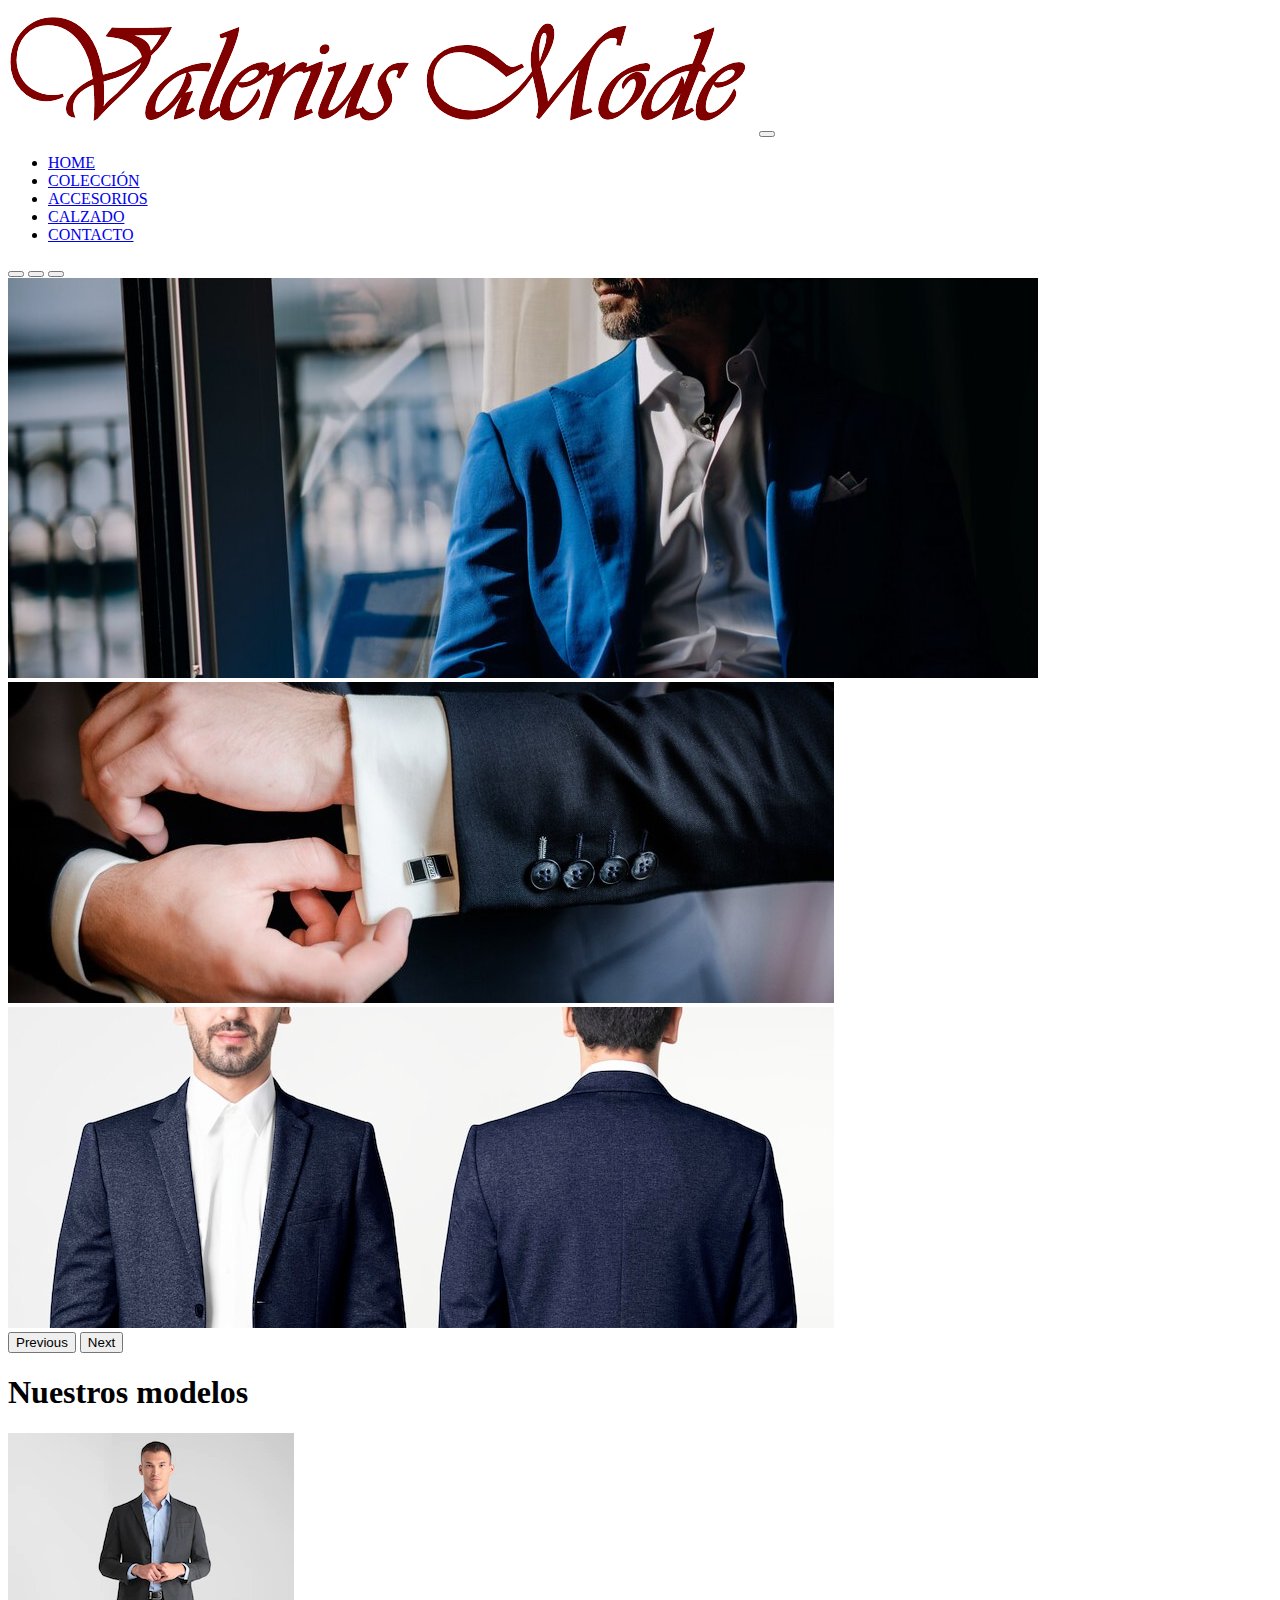
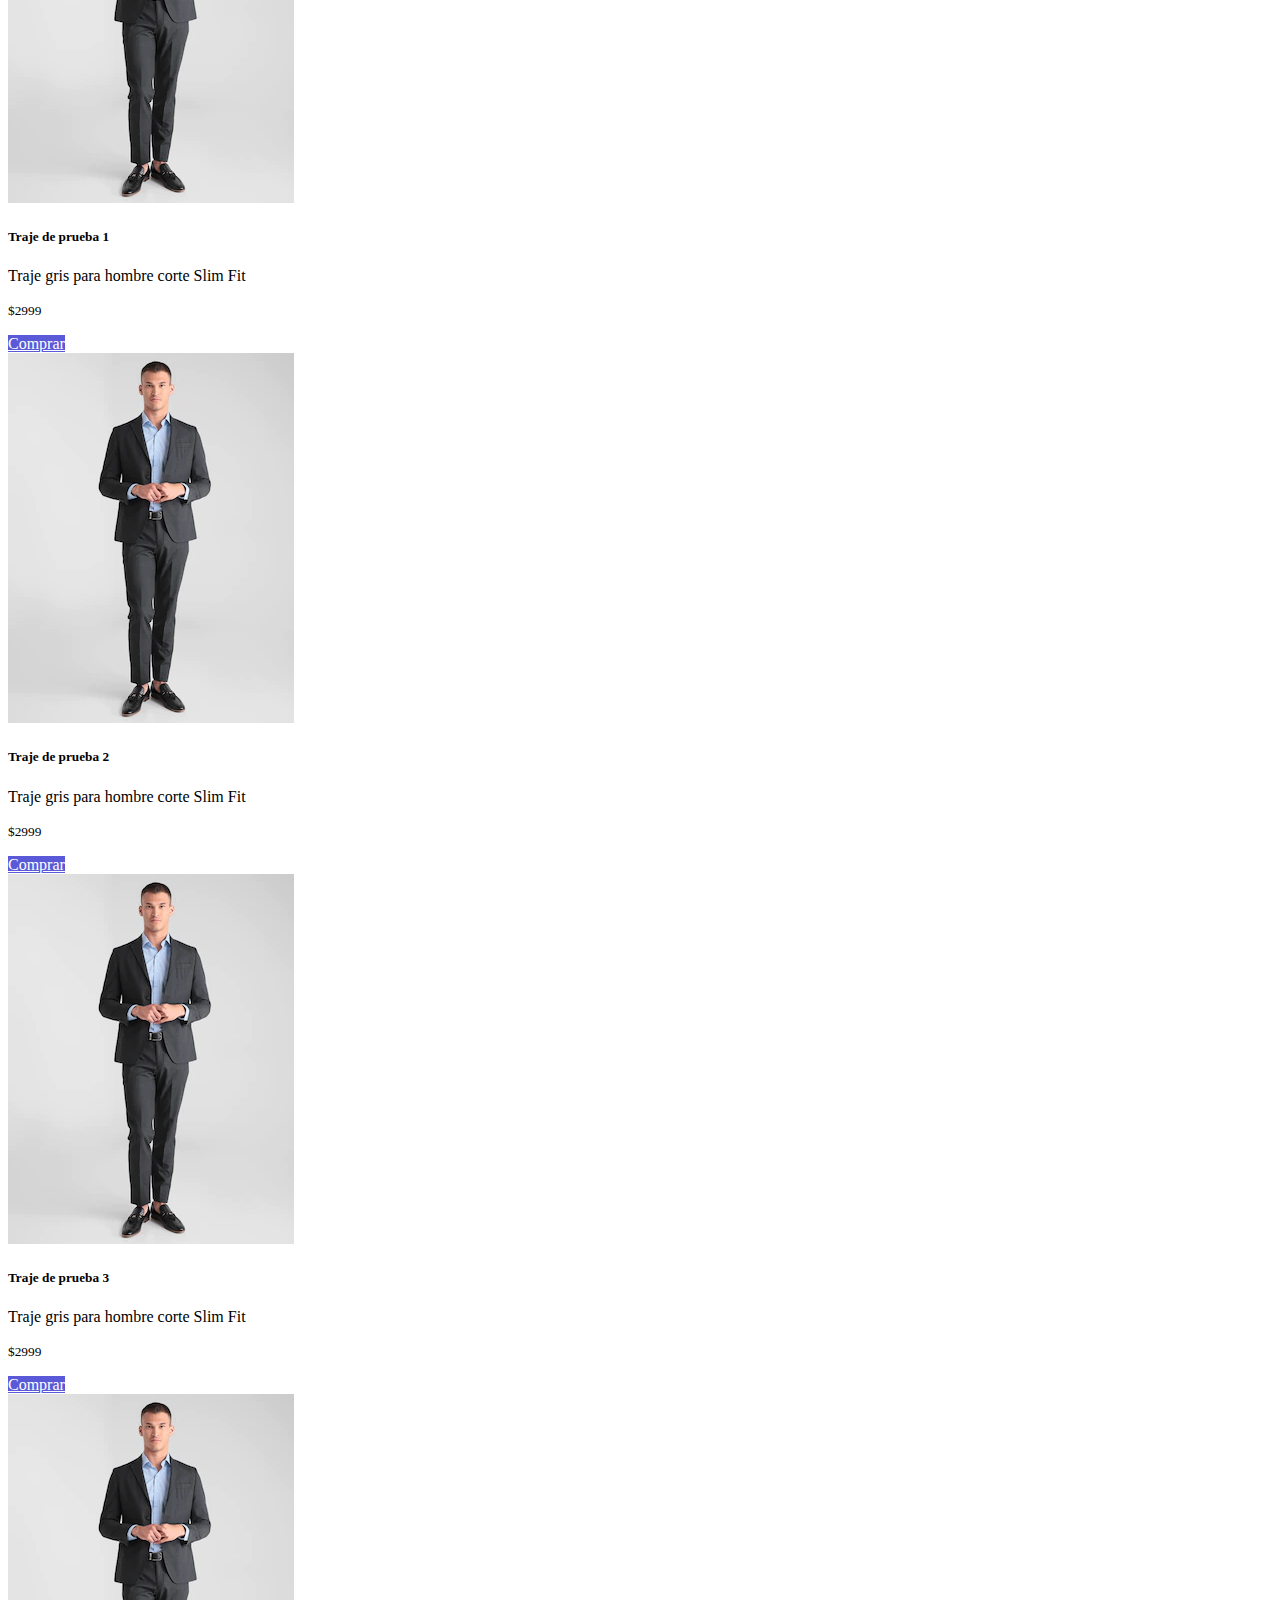
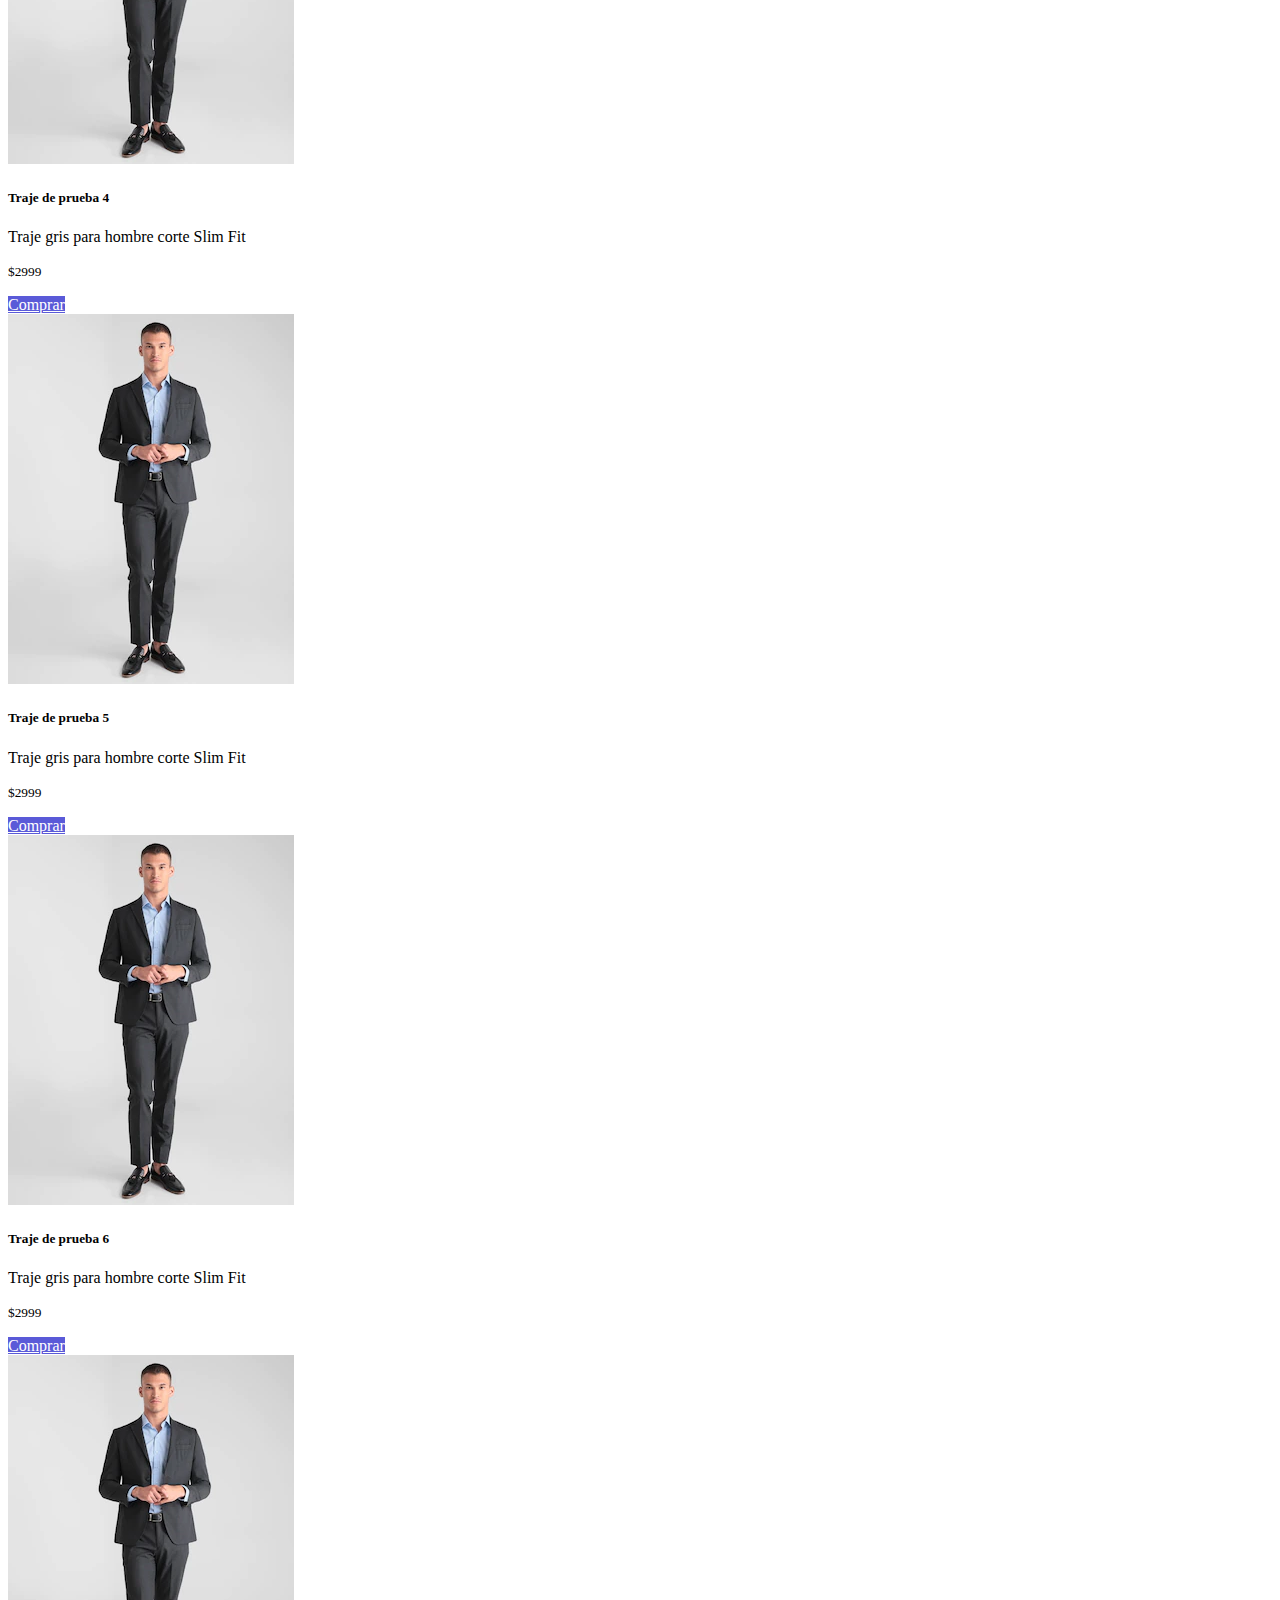
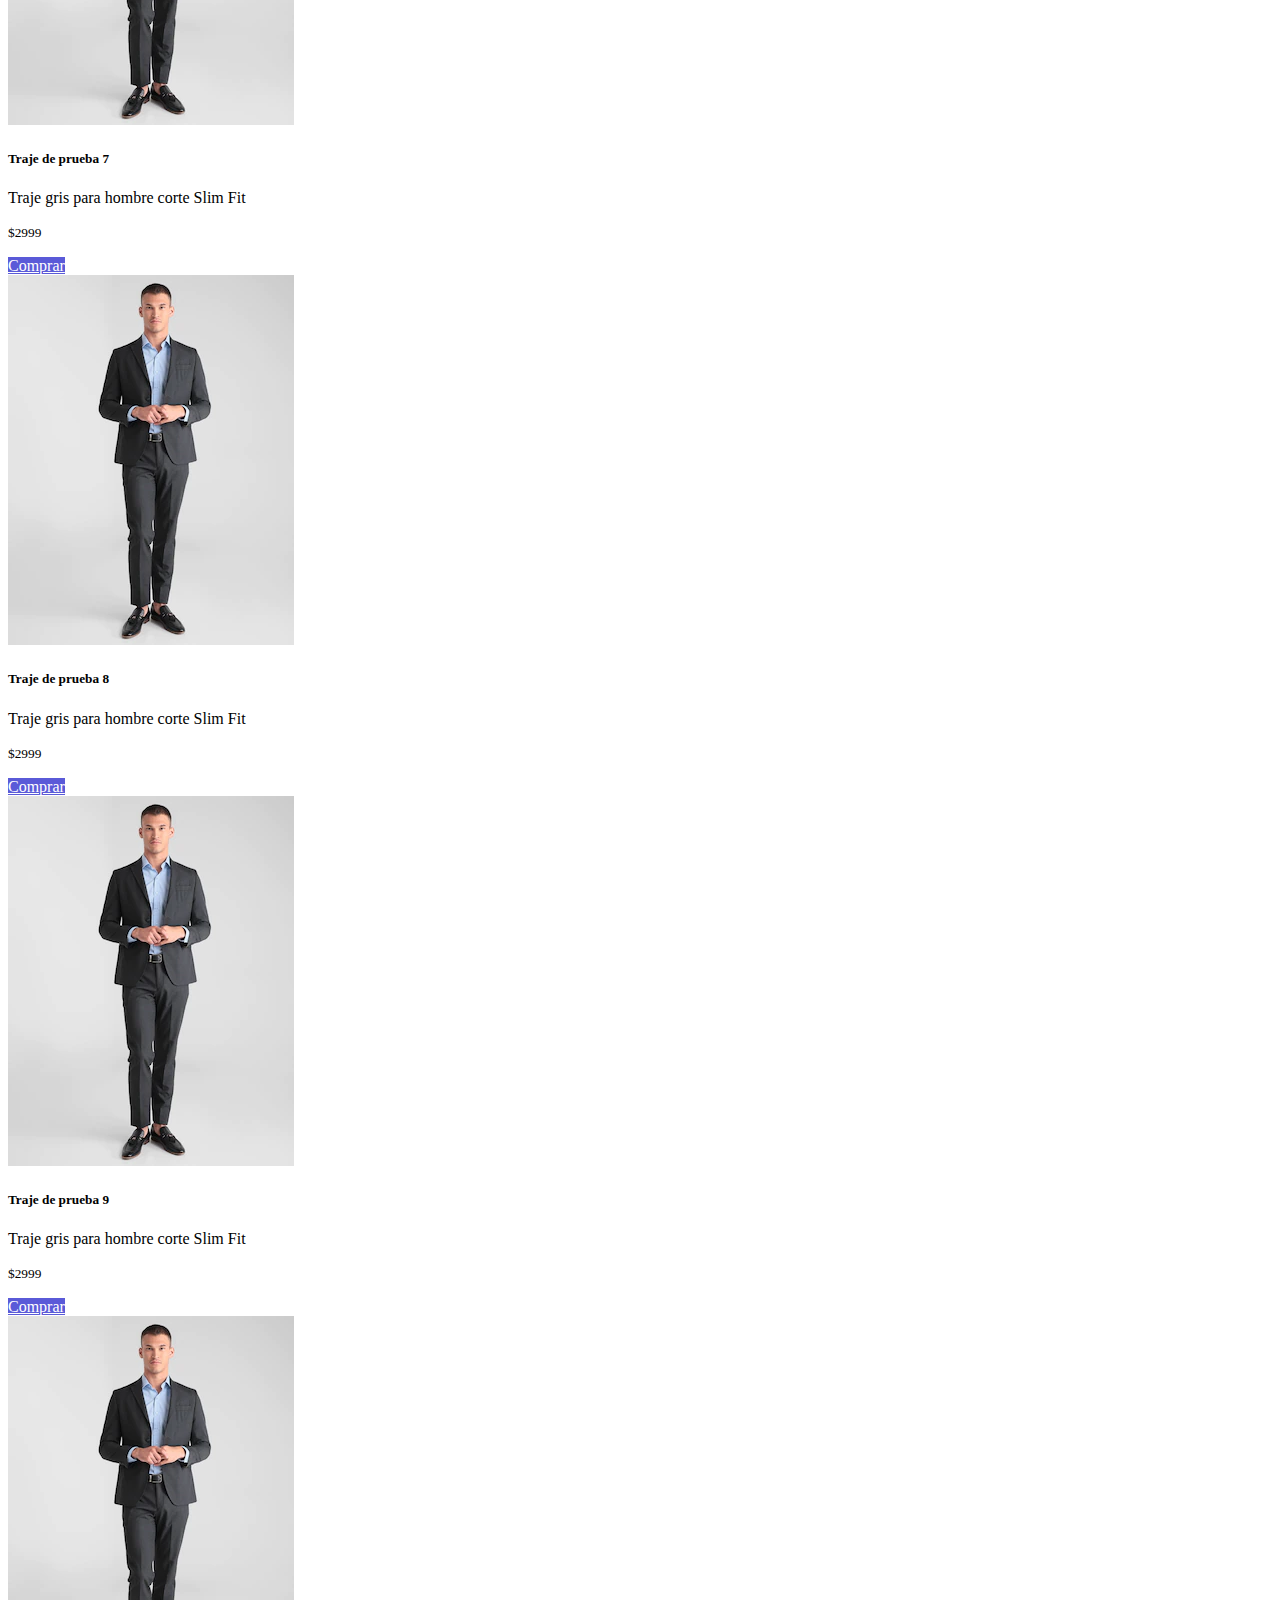
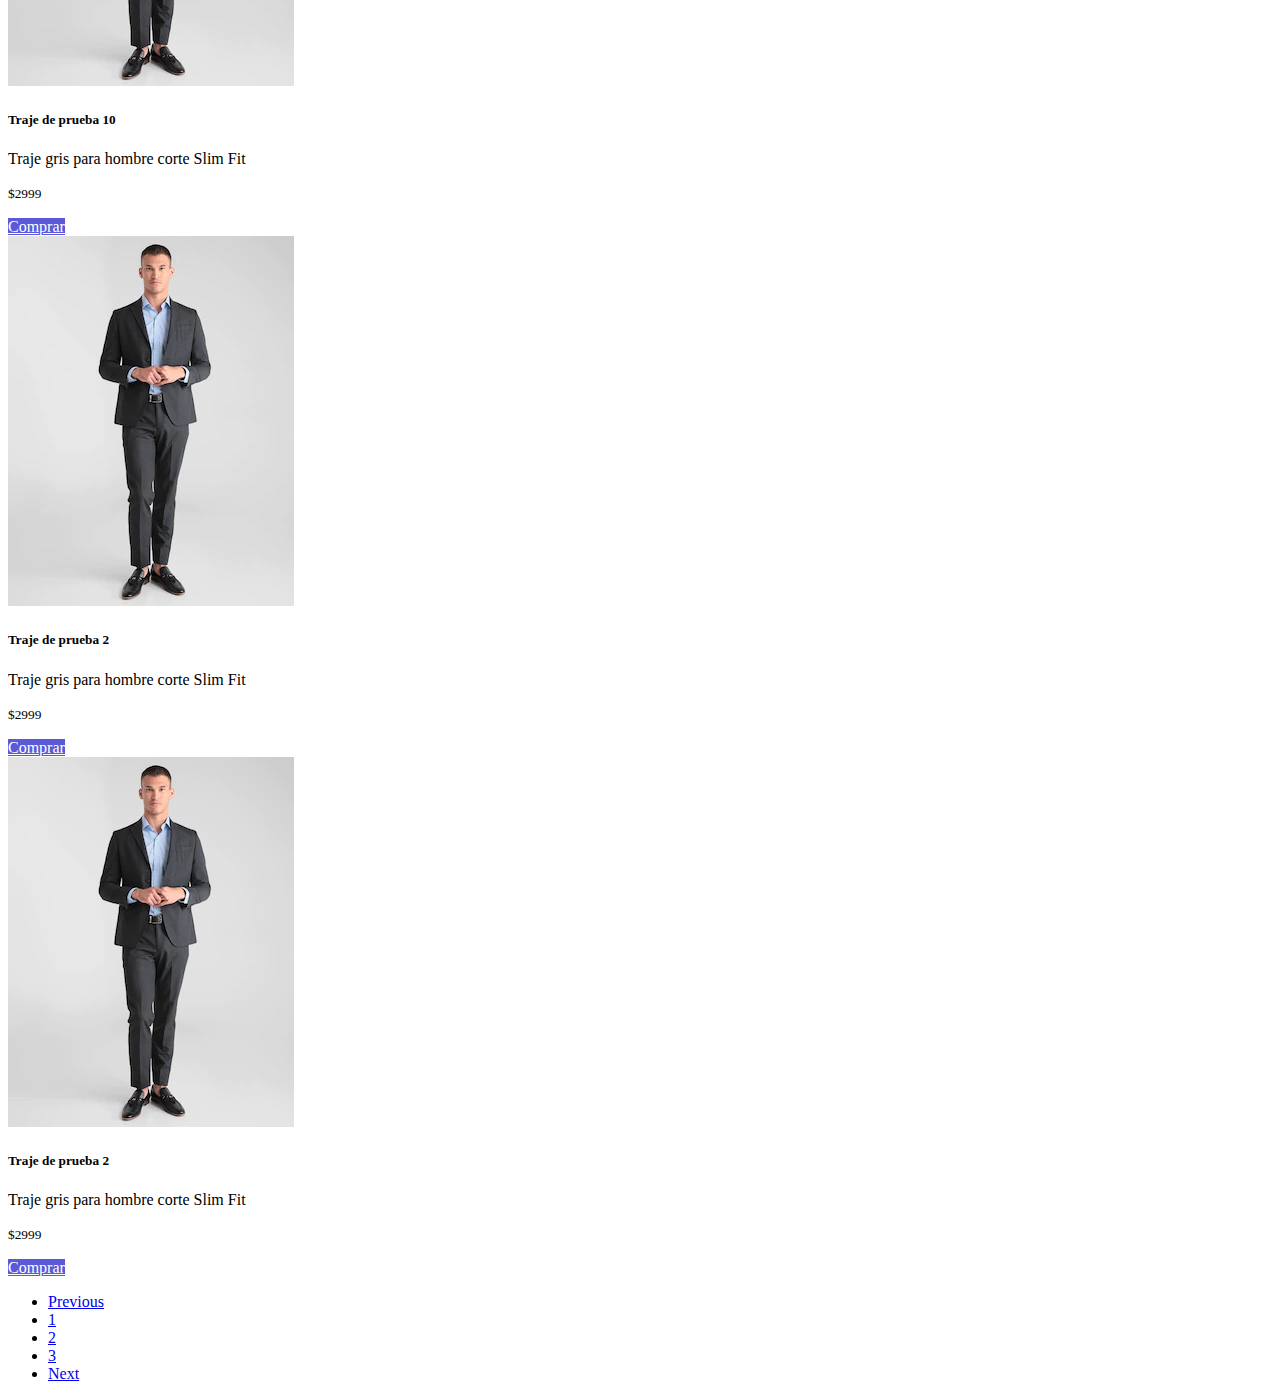
<file: index.html>
<!DOCTYPE html>
<html lang="en">
<head>
    <meta charset="UTF-8">
    <meta name="viewport" content="width=device-width, initial-scale=1.0">
    <title>Inicio</title>
    <!-- CSS only -->
    <link href="https://cdn.jsdelivr.net/npm/bootstrap@5.2.0-beta1/dist/css/bootstrap.min.css" rel="stylesheet" integrity="sha384-0evHe/X+R7YkIZDRvuzKMRqM+OrBnVFBL6DOitfPri4tjfHxaWutUpFmBp4vmVor" crossorigin="anonymous">
    <link rel="stylesheet" href="./assets/css/style.css">

</head>
<body>
    <nav class="navbar navbar-expand-lg bg-light">
        <div class="container-fluid">
          <a class="navbar-brand" href="#"><img class="w-25" src="./assets/img/VALERIUS MODE.png" alt=""></a>
          <button class="navbar-toggler" type="button" data-bs-toggle="collapse" data-bs-target="#navbarNav" aria-controls="navbarNav" aria-expanded="false" aria-label="Toggle navigation">
            <span class="navbar-toggler-icon"></span>
          </button>
          <div class="collapse navbar-collapse" id="navbarNav">
            <ul class="navbar-nav">
              <li class="nav-item">
                <a class="nav-link active" aria-current="page" href="./index.html">HOME</a>
              </li>
              <li class="nav-item">
                <a class="nav-link" href="./pages/coleccion.html">COLECCIÓN</a>
              </li>
              <li class="nav-item">
                <a class="nav-link" href="./pages/accesorios.html">ACCESORIOS</a>
              </li>
              <li class="nav-item">
                <a class="nav-link" href="./pages/calzado.html">CALZADO</a>
              </li>
              <li class="nav-item">
                <a class="nav-link" href="./pages/contacto.html">CONTACTO</a>
              </li>
            </ul>
          </div>
        </div>
    </nav>
    <header>
      <div id="carouselExampleIndicators" class="carousel slide" data-bs-ride="true">
        <div class="carousel-indicators">
          <button type="button" data-bs-target="#carouselExampleIndicators" data-bs-slide-to="0" class="active" aria-current="true" aria-label="Slide 1"></button>
          <button type="button" data-bs-target="#carouselExampleIndicators" data-bs-slide-to="1" aria-label="Slide 2"></button>
          <button type="button" data-bs-target="#carouselExampleIndicators" data-bs-slide-to="2" aria-label="Slide 3"></button>
        </div>
        <div class="carousel-inner">
          <div class="carousel-item active">
            <img src="./assets/img/hombre-pensativo-traje-azul-sienta-alfeizar-ventana_8353-8843.jpg" class="d-block w-100" alt="...">
          </div>
          <div class="carousel-item">
            <img src="./assets/img/mancuernas-novio-estilo-hermoso-camisa_8353-645.jpg" class="d-block w-100" alt="...">
          </div>
          <div class="carousel-item">
            <img src="./assets/img/maqueta-blazer-hombre-psd-ropa-negocios-moda-cuerpo-completo-conjunto-vista-trasera_53876-145099.jpg" class="d-block w-100" alt="...">
          </div>
        </div>
        <button class="carousel-control-prev" type="button" data-bs-target="#carouselExampleIndicators" data-bs-slide="prev">
          <span class="carousel-control-prev-icon" aria-hidden="true"></span>
          <span class="visually-hidden">Previous</span>
        </button>
        <button class="carousel-control-next" type="button" data-bs-target="#carouselExampleIndicators" data-bs-slide="next">
          <span class="carousel-control-next-icon" aria-hidden="true"></span>
          <span class="visually-hidden">Next</span>
        </button>
      </div>
    </header>
    <main>
        <h1 class="text-center my-5">Nuestros modelos</h1>
        <div class="cards d-flex flex-wrap justify-content-around" >
            <div class="card my-5" style="max-width: 540px;">
                <div class="row g-0">
                  <div class="col-md-4">
                    <img src="./assets/img/traje hombre.webp" class="img-fluid rounded-start" alt="...">
                  </div>
                  <div class="col-md-8">
                    <div class="card-body">
                      <h5 class="card-title">Traje de prueba 1</h5>
                      <p class="card-text"> Traje gris para hombre corte Slim Fit</p>
                      <p class="card-text"><small class="text-muted">$2999</small></p>
                      <a href="#" class="btn btn-primary">Comprar</a>
                    </div>
                  </div>
                </div>
              </div>
              <div class="card my-5" style="max-width: 540px;">
                <div class="row g-0">
                  <div class="col-md-4">
                    <img src="./assets/img/traje hombre.webp" class="img-fluid rounded-start" alt="...">
                  </div>
                  <div class="col-md-8">
                    <div class="card-body">
                      <h5 class="card-title">Traje de prueba 2</h5>
                      <p class="card-text"> Traje gris para hombre corte Slim Fit</p>
                      <p class="card-text"><small class="text-muted">$2999</small></p>
                      <a href="#" class="btn btn-primary">Comprar</a>
                    </div>
                  </div>
                </div>
              </div>
              <div class="card my-5" style="max-width: 540px;">
                <div class="row g-0">
                  <div class="col-md-4">
                    <img src="./assets/img/traje hombre.webp" class="img-fluid rounded-start" alt="...">
                  </div>
                  <div class="col-md-8">
                    <div class="card-body">
                      <h5 class="card-title">Traje de prueba 3</h5>
                      <p class="card-text"> Traje gris para hombre corte Slim Fit</p>
                      <p class="card-text"><small class="text-muted">$2999</small></p>
                      <a href="#" class="btn btn-primary">Comprar</a>
                    </div>
                  </div>
                </div>
              </div>
              <div class="card my-5" style="max-width: 540px;">
                <div class="row g-0">
                  <div class="col-md-4">
                    <img src="./assets/img/traje hombre.webp" class="img-fluid rounded-start" alt="...">
                  </div>
                  <div class="col-md-8">
                    <div class="card-body">
                      <h5 class="card-title">Traje de prueba 4</h5>
                      <p class="card-text"> Traje gris para hombre corte Slim Fit</p>
                      <p class="card-text"><small class="text-muted">$2999</small></p>
                      <a href="#" class="btn btn-primary">Comprar</a>
                    </div>
                  </div>
                </div>
              </div>
              <div class="card my-5" style="max-width: 540px;">
                <div class="row g-0">
                  <div class="col-md-4">
                    <img src="./assets/img/traje hombre.webp" class="img-fluid rounded-start" alt="...">
                  </div>
                  <div class="col-md-8">
                    <div class="card-body">
                      <h5 class="card-title">Traje de prueba 5</h5>
                      <p class="card-text"> Traje gris para hombre corte Slim Fit</p>
                      <p class="card-text"><small class="text-muted">$2999</small></p>
                      <a href="#" class="btn btn-primary">Comprar</a>
                    </div>
                  </div>
                </div>
              </div>
              <div class="card my-5" style="max-width: 540px;">
                <div class="row g-0">
                  <div class="col-md-4">
                    <img src="./assets/img/traje hombre.webp" class="img-fluid rounded-start" alt="...">
                  </div>
                  <div class="col-md-8">
                    <div class="card-body">
                      <h5 class="card-title">Traje de prueba 6</h5>
                      <p class="card-text"> Traje gris para hombre corte Slim Fit</p>
                      <p class="card-text"><small class="text-muted">$2999</small></p>
                      <a href="#" class="btn btn-primary">Comprar</a>
                    </div>
                  </div>
                </div>
              </div>
              <div class="card my-5" style="max-width: 540px;">
                <div class="row g-0">
                  <div class="col-md-4">
                    <img src="./assets/img/traje hombre.webp" class="img-fluid rounded-start" alt="...">
                  </div>
                  <div class="col-md-8">
                    <div class="card-body">
                      <h5 class="card-title">Traje de prueba 7</h5>
                      <p class="card-text"> Traje gris para hombre corte Slim Fit</p>
                      <p class="card-text"><small class="text-muted">$2999</small></p>
                      <a href="#" class="btn btn-primary">Comprar</a>
                    </div>
                  </div>
                </div>
              </div>
              <div class="card my-5" style="max-width: 540px;">
                <div class="row g-0">
                  <div class="col-md-4">
                    <img src="./assets/img/traje hombre.webp" class="img-fluid rounded-start" alt="...">
                  </div>
                  <div class="col-md-8">
                    <div class="card-body">
                      <h5 class="card-title">Traje de prueba 8</h5>
                      <p class="card-text"> Traje gris para hombre corte Slim Fit</p>
                      <p class="card-text"><small class="text-muted">$2999</small></p>
                      <a href="#" class="btn btn-primary">Comprar</a>
                    </div>
                  </div>
                </div>
              </div>
              <div class="card my-5" style="max-width: 540px;">
                <div class="row g-0">
                  <div class="col-md-4">
                    <img src="./assets/img/traje hombre.webp" class="img-fluid rounded-start" alt="...">
                  </div>
                  <div class="col-md-8">
                    <div class="card-body">
                      <h5 class="card-title">Traje de prueba 9</h5>
                      <p class="card-text"> Traje gris para hombre corte Slim Fit</p>
                      <p class="card-text"><small class="text-muted">$2999</small></p>
                      <a href="#" class="btn btn-primary">Comprar</a>
                    </div>
                  </div>
                </div>
              </div>
              <div class="card my-5" style="max-width: 540px;">
                <div class="row g-0">
                  <div class="col-md-4">
                    <img src="./assets/img/traje hombre.webp" class="img-fluid rounded-start" alt="...">
                  </div>
                  <div class="col-md-8">
                    <div class="card-body">
                      <h5 class="card-title">Traje de prueba 10</h5>
                      <p class="card-text"> Traje gris para hombre corte Slim Fit</p>
                      <p class="card-text"><small class="text-muted">$2999</small></p>
                      <a href="#" class="btn btn-primary">Comprar</a>
                    </div>
                  </div>
                </div>
              </div>
              <div class="card my-5" style="max-width: 540px;">
                <div class="row g-0">
                  <div class="col-md-4">
                    <img src="./assets/img/traje hombre.webp" class="img-fluid rounded-start" alt="...">
                  </div>
                  <div class="col-md-8">
                    <div class="card-body">
                      <h5 class="card-title">Traje de prueba 2</h5>
                      <p class="card-text"> Traje gris para hombre corte Slim Fit</p>
                      <p class="card-text"><small class="text-muted">$2999</small></p>
                      <a href="#" class="btn btn-primary">Comprar</a>
                    </div>
                  </div>
                </div>
              </div>
              <div class="card my-5" style="max-width: 540px;">
                <div class="row g-0">
                  <div class="col-md-4">
                    <img src="./assets/img/traje hombre.webp" class="img-fluid rounded-start" alt="...">
                  </div>
                  <div class="col-md-8">
                    <div class="card-body">
                      <h5 class="card-title">Traje de prueba 2</h5>
                      <p class="card-text"> Traje gris para hombre corte Slim Fit</p>
                      <p class="card-text"><small class="text-muted">$2999</small></p>
                      <a href="#" class="btn btn-primary">Comprar</a>
                    </div>
                  </div>
                </div>
              </div>
        </div>
    <nav aria-label="Page navigation example">
      <ul class="pagination d-flex justify-content-center">
        <li class="page-item"><a class="page-link" href="#">Previous</a></li>
        <li class="page-item"><a class="page-link" href="#">1</a></li>
        <li class="page-item"><a class="page-link" href="#">2</a></li>
        <li class="page-item"><a class="page-link" href="#">3</a></li>
        <li class="page-item"><a class="page-link" href="#">Next</a></li>
      </ul>
    </nav>
    </main>
    <aside></aside>
    <footer></footer>
    <!-- JavaScript Bundle with Popper -->
    <script src="https://cdn.jsdelivr.net/npm/bootstrap@5.2.0-beta1/dist/js/bootstrap.bundle.min.js" integrity="sha384-pprn3073KE6tl6bjs2QrFaJGz5/SUsLqktiwsUTF55Jfv3qYSDhgCecCxMW52nD2" crossorigin="anonymous"></script>
</body>
</html>
</file>
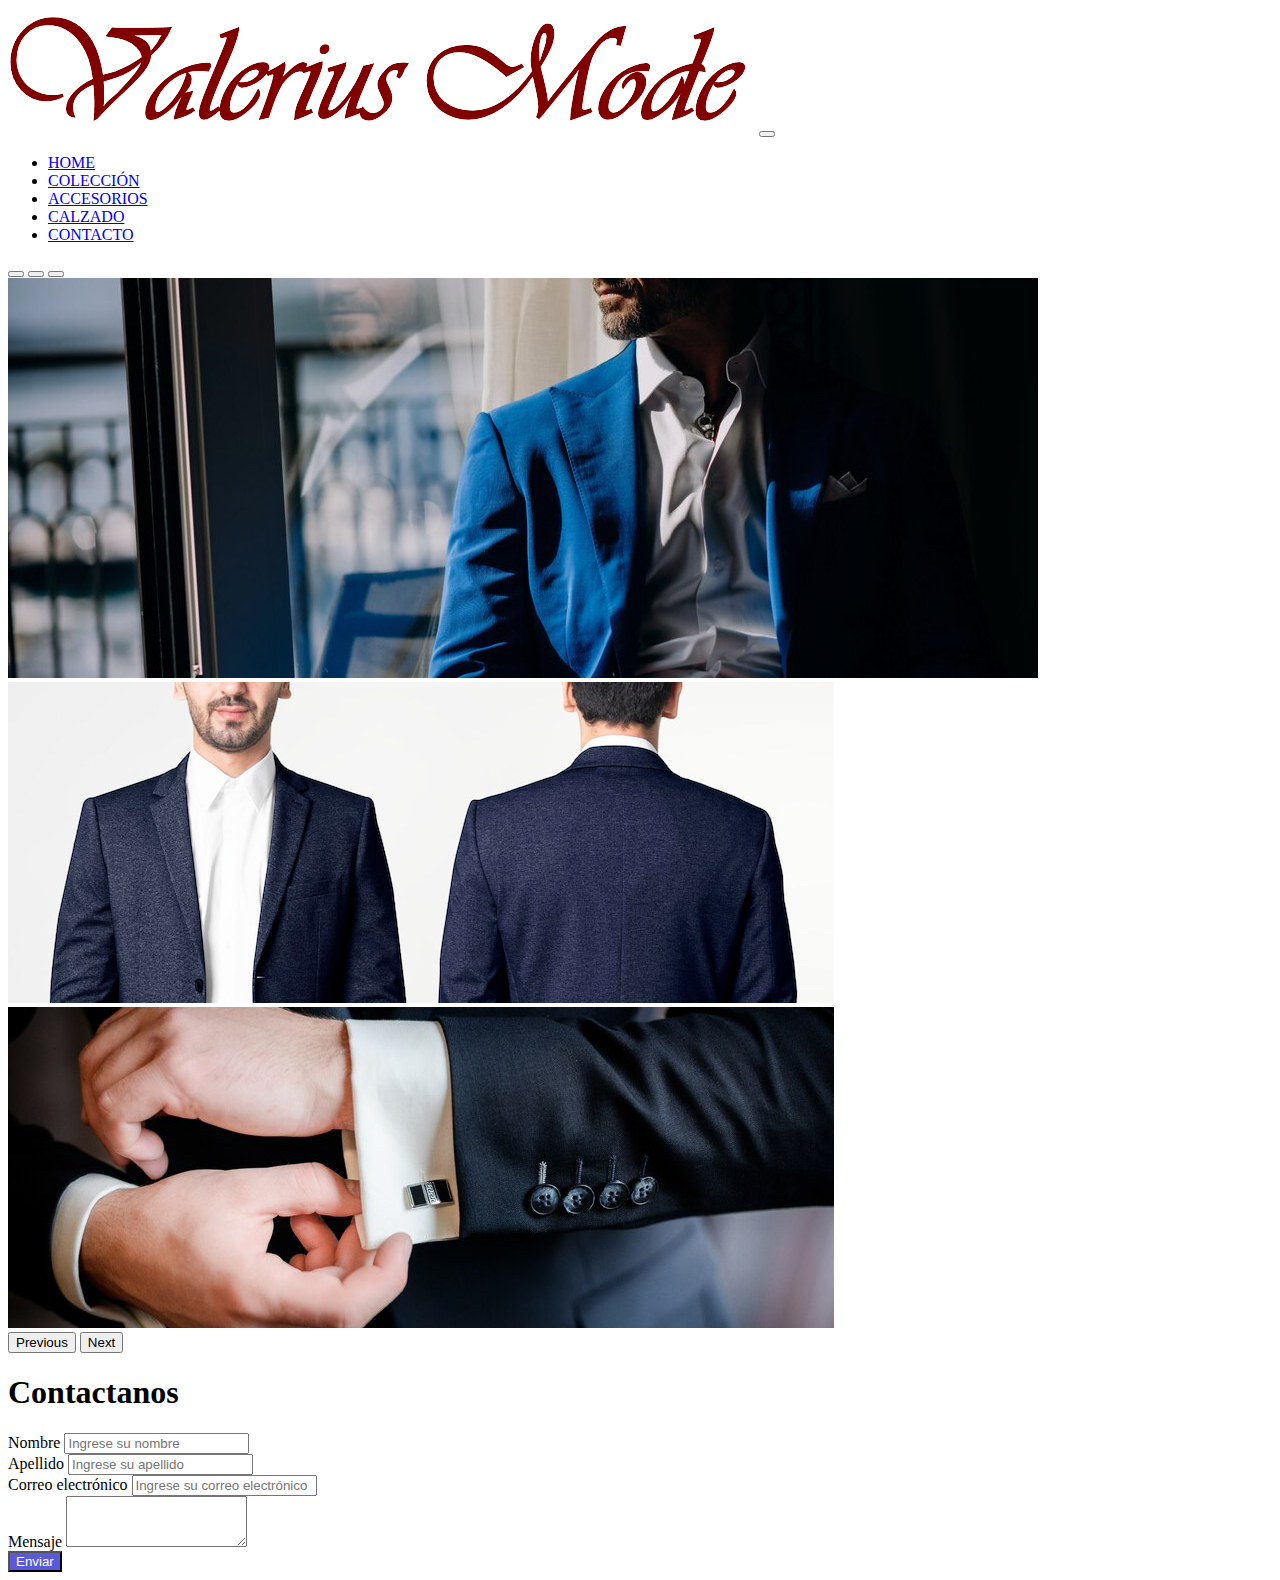
<file: pages/contacto.html>
<!DOCTYPE html>
<html lang="en">
<head>
    <meta charset="UTF-8">
    <meta name="viewport" content="width=device-width, initial-scale=1.0">
    <title>Inicio</title>
    <!-- CSS only -->
    <link href="https://cdn.jsdelivr.net/npm/bootstrap@5.2.0-beta1/dist/css/bootstrap.min.css" rel="stylesheet" integrity="sha384-0evHe/X+R7YkIZDRvuzKMRqM+OrBnVFBL6DOitfPri4tjfHxaWutUpFmBp4vmVor" crossorigin="anonymous">
    <link rel="stylesheet" href="../assets/css/style.css">

</head>
<body>
    <nav class="navbar navbar-expand-lg bg-light">
        <div class="container-fluid">
          <a class="navbar-brand" href="#"><img class="w-25" src="../assets/img/VALERIUS MODE.png" alt=""></a>
          <button class="navbar-toggler" type="button" data-bs-toggle="collapse" data-bs-target="#navbarNav" aria-controls="navbarNav" aria-expanded="false" aria-label="Toggle navigation">
            <span class="navbar-toggler-icon"></span>
          </button>
          <div class="collapse navbar-collapse" id="navbarNav">
            <ul class="navbar-nav">
              <li class="nav-item">
                <a class="nav-link" aria-current="page" href="../index.html">HOME</a>
              </li>
              <li class="nav-item">
                <a class="nav-link" href="./coleccion.html">COLECCIÓN</a>
              </li>
              <li class="nav-item">
                <a class="nav-link" href="./accesorios.html">ACCESORIOS</a>
              </li>
              <li class="nav-item">
                <a class="nav-link" href="./calzado.html">CALZADO</a>
              </li>
              <li class="nav-item">
                <a class="nav-link active" href="./contacto.html">CONTACTO</a>
              </li>
            </ul>
          </div>
        </div>
    </nav>
    <header> 
        <div id="carouselExampleIndicators" class="carousel slide" data-bs-ride="true">
            <div class="carousel-indicators">
              <button type="button" data-bs-target="#carouselExampleIndicators" data-bs-slide-to="0" class="active" aria-current="true" aria-label="Slide 1"></button>
              <button type="button" data-bs-target="#carouselExampleIndicators" data-bs-slide-to="1" aria-label="Slide 2"></button>
              <button type="button" data-bs-target="#carouselExampleIndicators" data-bs-slide-to="2" aria-label="Slide 3"></button>
            </div>
            <div class="carousel-inner">
              <div class="carousel-item">
                <img src="../assets/img/hombre-pensativo-traje-azul-sienta-alfeizar-ventana_8353-8843.jpg" class="d-block w-100" alt="...">
              </div>
              <div class="carousel-item active">
                  <img src="../assets/img/maqueta-blazer-hombre-psd-ropa-negocios-moda-cuerpo-completo-conjunto-vista-trasera_53876-145099.jpg" class="d-block w-100" alt="...">
                </div>
              <div class="carousel-item">
                <img src="../assets/img/mancuernas-novio-estilo-hermoso-camisa_8353-645.jpg" class="d-block w-100" alt="...">
              </div>
            </div>
            <button class="carousel-control-prev" type="button" data-bs-target="#carouselExampleIndicators" data-bs-slide="prev">
              <span class="carousel-control-prev-icon" aria-hidden="true"></span>
              <span class="visually-hidden">Previous</span>
            </button>
            <button class="carousel-control-next" type="button" data-bs-target="#carouselExampleIndicators" data-bs-slide="next">
              <span class="carousel-control-next-icon" aria-hidden="true"></span>
              <span class="visually-hidden">Next</span>
            </button>
          </div>
    </header>
    <main>
        <h1 class="text-center my-5">Contactanos</h1>
        <form action="">
            <div class="col-12 col-md-6 mb-3">
                <label for="exampleFormControlInput1" class="form-label">Nombre</label>
                <input type="email" class="form-control" id="exampleFormControlInput1" placeholder="Ingrese su nombre">
            </div>
            <div class="col-12 col-md-6 mb-3">
                <label for="exampleFormControlInput1" class="form-label">Apellido</label>
                <input type="email" class="form-control" id="exampleFormControlInput1" placeholder="Ingrese su apellido">
            </div>
            <div class="col-12 col-md-6 mb-3">
                <label for="exampleFormControlInput1" class="form-label">Correo electrónico</label>
                <input type="email" class="form-control" id="exampleFormControlInput1" placeholder="Ingrese su correo electrónico">
            </div>
            <div class=" col-12 col-md-6 mb-3">
                <label for="exampleFormControlTextarea1" class="form-label">Mensaje</label>
                <textarea class="form-control" id="exampleFormControlTextarea1" rows="3"></textarea>
            </div>
            <input class="btn" type="submit" value="Enviar">
        </form>
    </main>
    <aside></aside>
    <footer></footer>
    <!-- JavaScript Bundle with Popper -->
    <script src="https://cdn.jsdelivr.net/npm/bootstrap@5.2.0-beta1/dist/js/bootstrap.bundle.min.js" integrity="sha384-pprn3073KE6tl6bjs2QrFaJGz5/SUsLqktiwsUTF55Jfv3qYSDhgCecCxMW52nD2" crossorigin="anonymous"></script>
</body>
</html>
</file>
<file: assets/css/style.css>
.btn{
    background-color: rgb(90, 90, 216) ;
    color: white;
}
</file>
